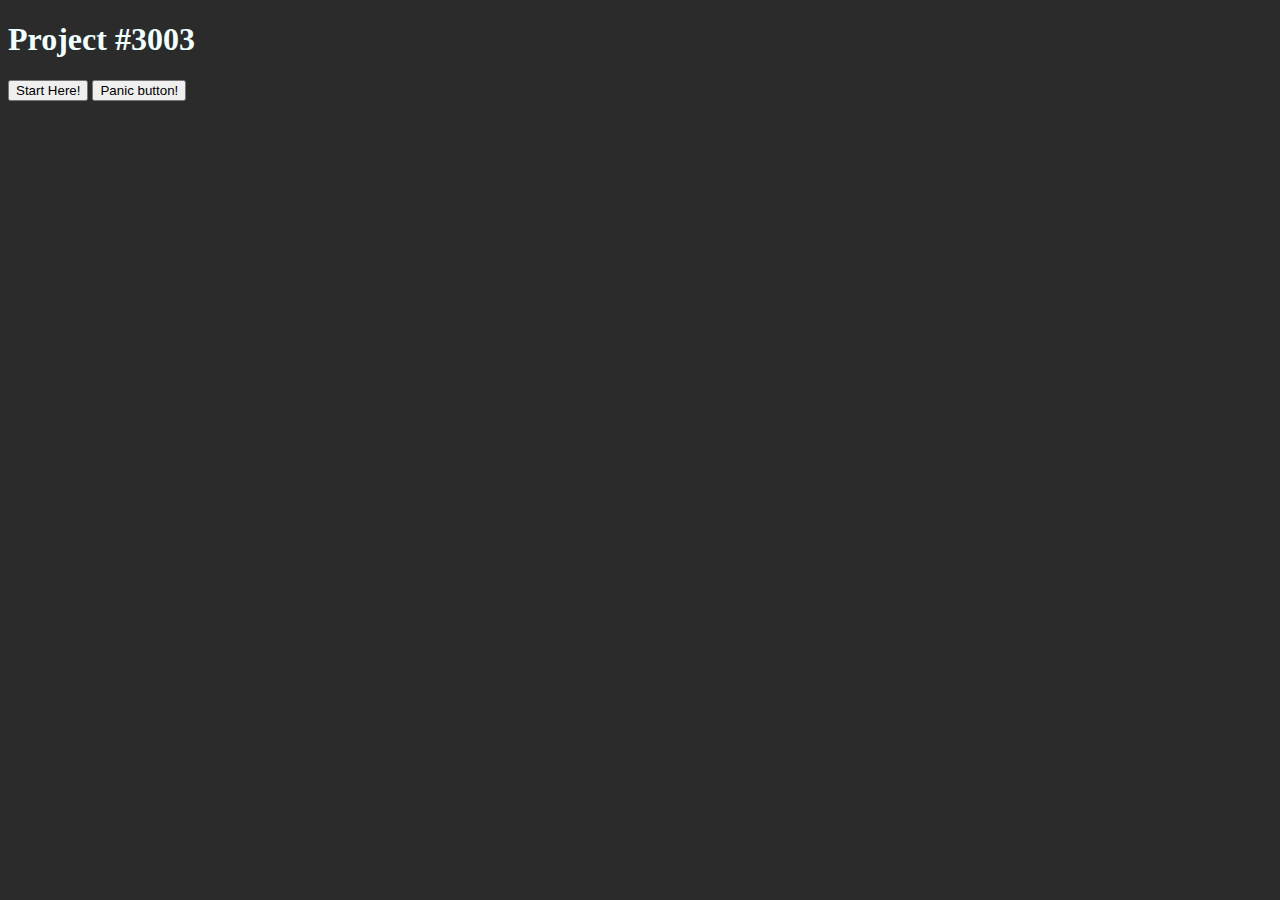
<file: index.html>
<!DOCTYPE html>
<html>
    <head>
        <meta charset="utf-8">
        <meta name="viewport" content="width=device-width, initial-scale=1.0">
        <title>Project #3003</title>
        <link href="style.css" rel="stylesheet">
        <script src="script.js" defer></script>
    </head>
    <body>
        <header>
            <h1>Project #3003</h1>
        </header>
        <button class="message">Start Here!</button>
        <button class="clear" id="clear">Panic button!</button>
        <p></p>
        <div class="main">

        </div>
    </body>
</html>
</file>
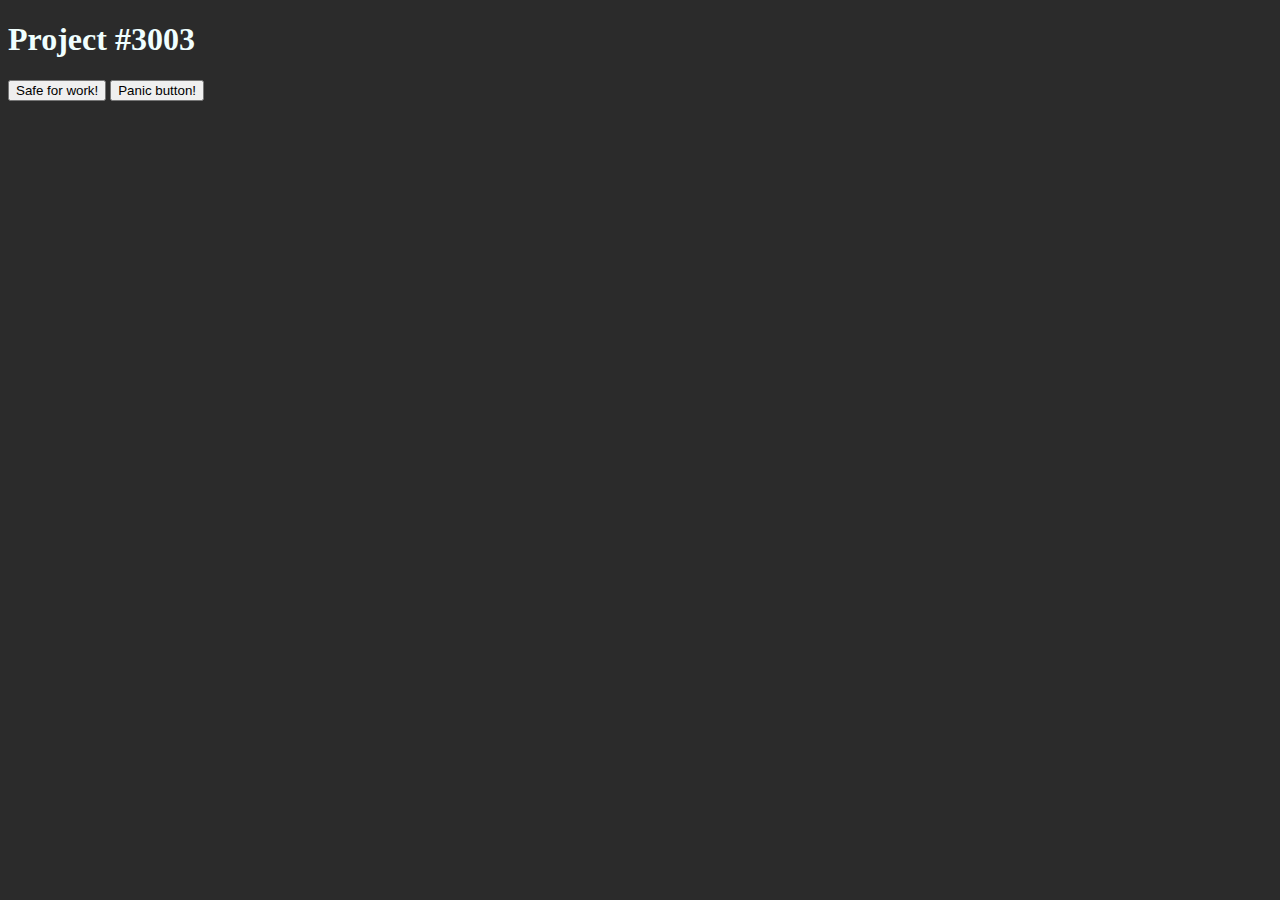
<file: HB.html>
<!DOCTYPE html>
<html>
    <head>
        <meta charset="utf-8">
        <meta name="viewport" content="width=device-width, initial-scale=1.0">
        <title>Project #3003</title>
        <style>
            html {
                background-color: rgb(43, 43, 43);
                color: azure;
            }

            div {
                height: 400px;
            }
        </style>
    </head>
    <body>
        <header>
            <h1>Project #3003</h1>
        </header>
        <button class="message">Safe for work!</button>
        <button class="clear">Panic button!</button>
        <div class="main">

        </div>

        <script>
            const header = document.querySelector('header');
            const h1 = document.querySelector('h1');
            const para = document.querySelector('para');
            const main = document.querySelector('.main');
            const messageBtn = document.querySelector('.message');
            const clearBtn = document.querySelector('.clear');
            const div = document.querySelector('div');
            const image = document.createElement('img');

            const imagePanicURL = 'https://media.giphy.com/media/xT9IgzoKnwFNmISR8I/giphy.gif';
            const imageBDay1URL = 'https://i.gifer.com/Gvq.gif';
            const imageBDay2URL = 'https://c.tenor.com/2SbeHfqVfOIAAAAC/happy-birthday-spongebob.gif';


            messageBtn.addEventListener('click', () => {
                h1.textContent = 'Guess whaaat?!';
                if (image.getAttribute('src') === `${imageBDay2URL}`) {
                    image.setAttribute('src', `${imageBDay1URL}`);    
                } else {
                    image.setAttribute('src', `${imageBDay2URL}`);
                }
                main.appendChild(image);
                messageBtn.textContent = 'Another one...';
            });

            clearBtn.addEventListener('click', () => {
                h1.textContent = 'Project #3003 running tests...'
                image.setAttribute('src', 'giphy.gif');
                main.appendChild(image);
                messageBtn.textContent = 'Is it safe now...';
            })

        </script>
    </body>
</html>
</file>
<file: style.css>
html {
    background-color: rgb(43, 43, 43);
    color: azure;
}

img {
    max-width: 1000px;
    width: 100vw;
}
</file>
